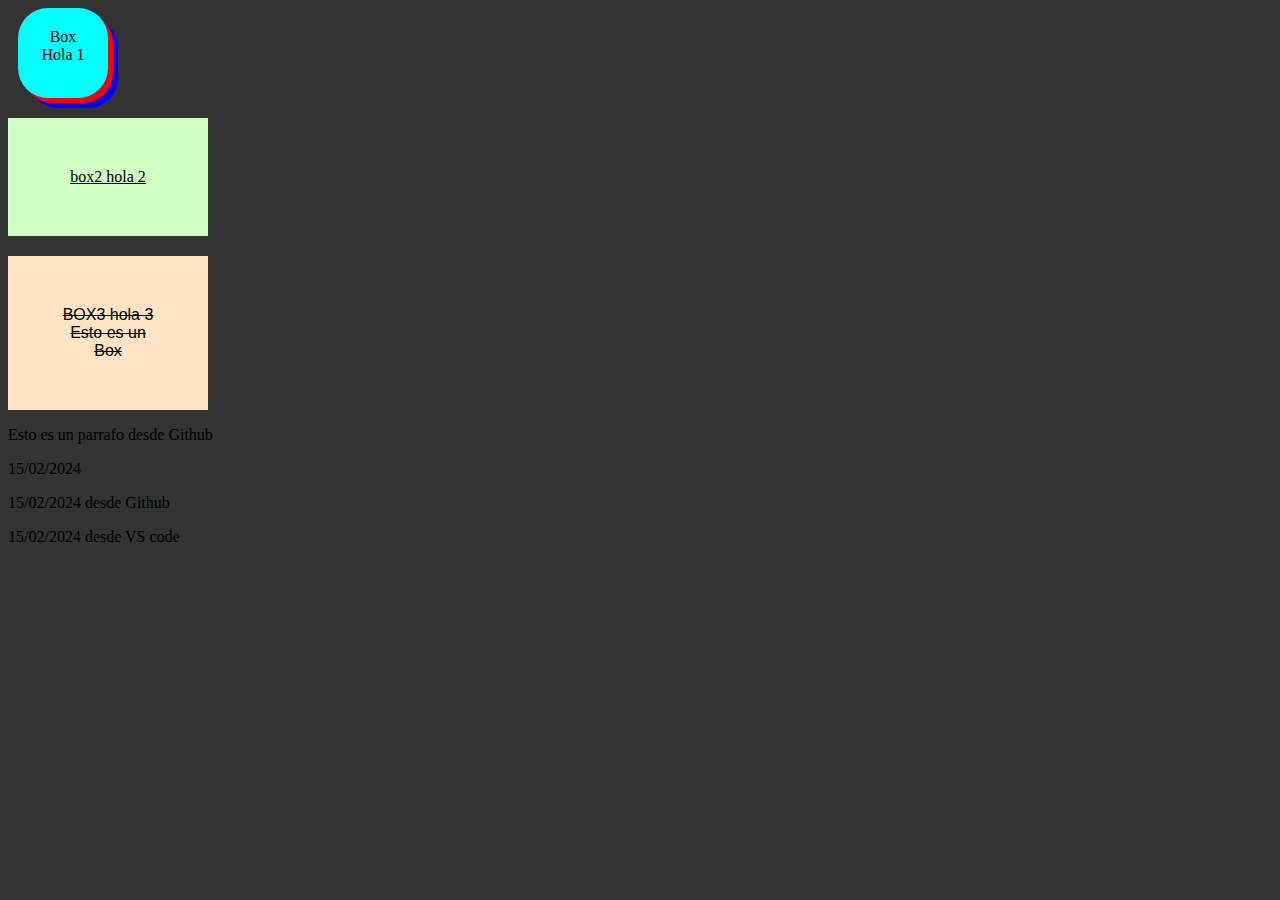
<file: index.html>
<!DOCTYPE html>
<html lang="es">
  <head>
    <meta charset="UTF-8" />
    <meta http-equiv="X-UA-Compatible" content="IE=edge" />
    <meta name="viewport" content="width=device-width, initial-scale=1.0" />
    <link rel="stylesheet" href="css/style.css" />
    <title>Fundamentos de CSS</title>
  </head>
  <body>
    <div class="container">    
      <div class="box">Box Hola 1</div>
      <div class="box2">BOX2 hola 2</div>
      <div class="box3">BOX3 hola 3 Esto es un Box</div>
      <p>Esto es un parrafo desde Github</p>
      <p>15/02/2024</p>
      <p>15/02/2024 desde Github</p>
      <p>15/02/2024 desde VS code</p>
  </div>
  </body>
</html>
</file>
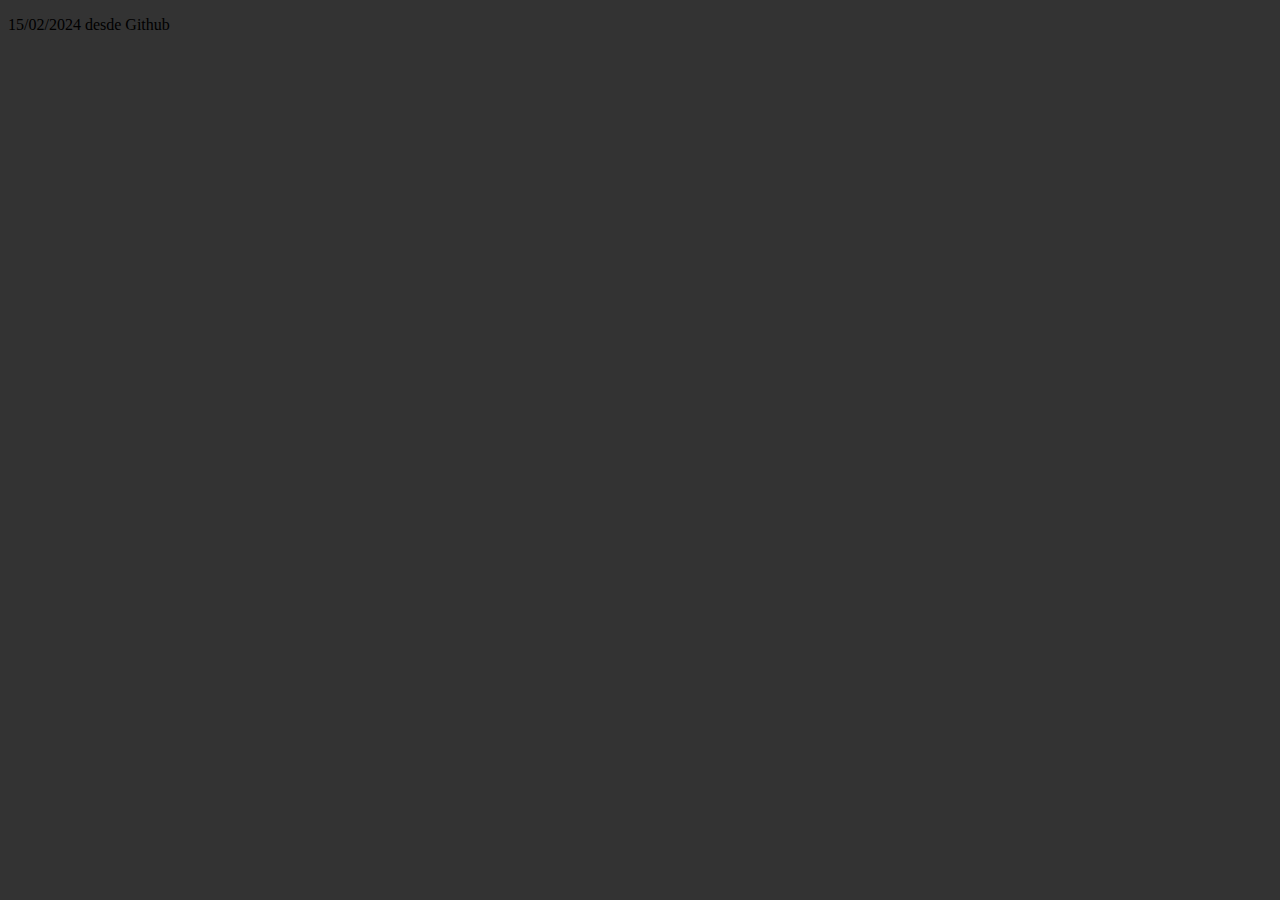
<file: index2.html>
<!DOCTYPE html>
<html lang="es">
  <head>
    <meta charset="UTF-8" />
    <meta http-equiv="X-UA-Compatible" content="IE=edge" />
    <meta name="viewport" content="width=device-width, initial-scale=1.0" />
    <link rel="stylesheet" href="css/style.css" />
    <title>Fundamentos de CSS</title>
  </head>
  <body>
  <p>15/02/2024 desde Github</p>    
  </body>
</html>
</file>
<file: css/style.css>
body{
    background-color: #333;
}

.box{
    width: 50px;
    height: 50px;
    text-align: center;
    background-color: aqua;
    margin-left: 10px;
    margin-right: auto;
    padding: 20px 20px 20px 20px;
    border-radius: 30px;
    /* box-shadow: 5px 5px 10px lightcoral; */
    /* box-shadow: 5px 5px 10px 20px; */
    /* box-shadow: inset 5px 0 10px 0 #fff; */
    box-shadow: 5px 5px red, 10px 10px blue;
}

.box2{
    background-color: rgb(210, 255, 196);
    text-align: center;
    width: 100px;
    margin-top: 20px;
    padding: 50px 50px 50px 50px;
    position: relative;
    /* left: 100px; */
    /* top: 100px;  */
    font-family: serif;
    text-transform: lowercase;
    text-decoration: underline;
}

.box3{
    background-color: bisque;
    text-align: center;
    width: 100px;
    margin-top: 20px;
    padding: 50px 50px 50px 50px;
    top: 100px;
    font-family: sans-serif;
    /* text-transform: capitalize; */
    text-decoration: line-through;
}

/* .container{
    display: flex;
} */
</file>
